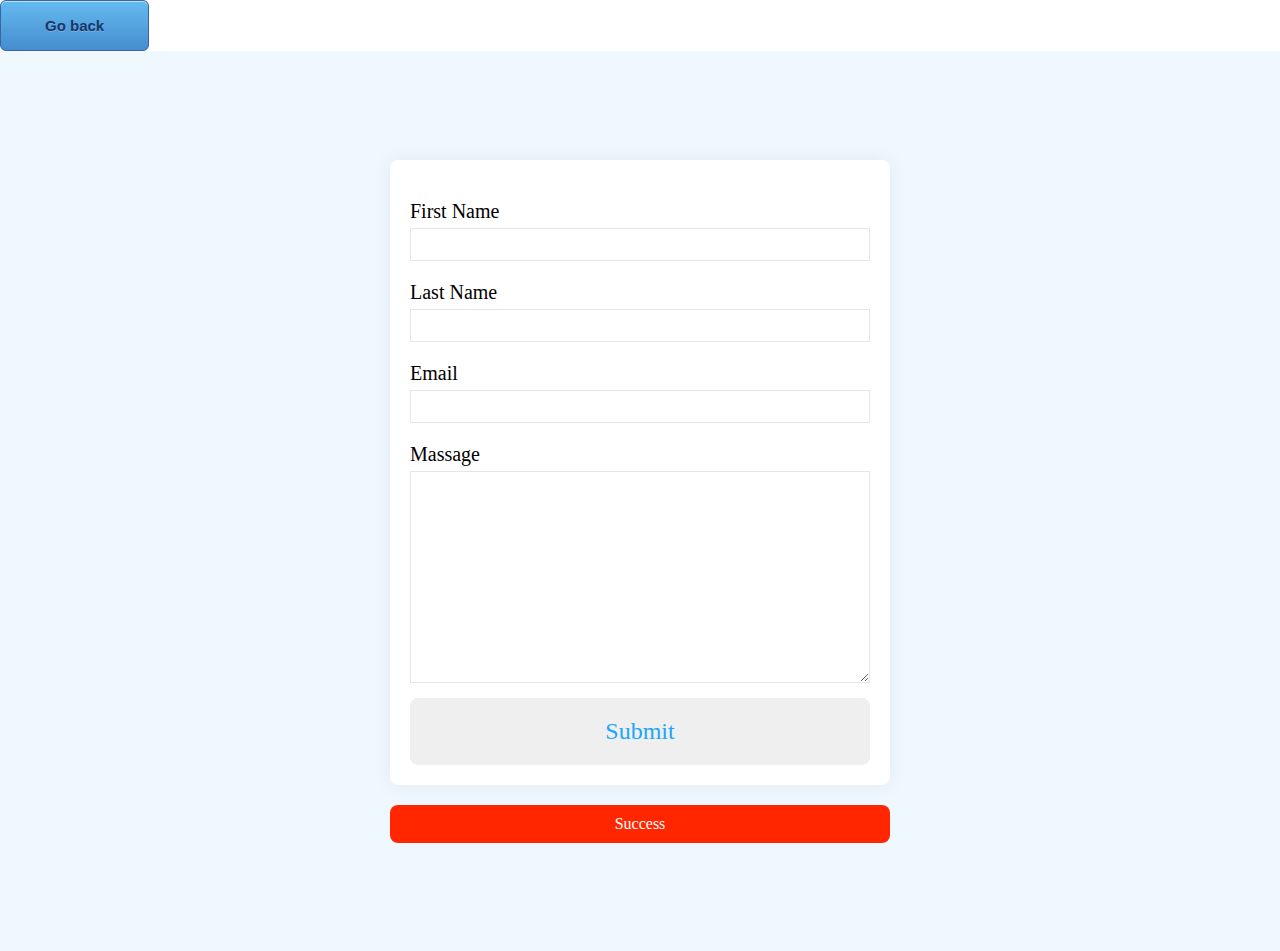
<file: index5.html>
<!DOCTYPE html>
<html lang="en">
<head>
    <meta charset="UTF-8">
    <meta http-equiv="X-UA-Compatible" content="IE=edge">
    <meta name="viewport" content="width=device-width, initial-scale=1.0">
    <title>Email</title>
    <link rel="stylesheet" href="style1.css">
</head>
<body>
    <a href="index.html" class="myButton">Go back</a>
    <section>
        <div class="container">
          <form action="https://formsubmit.co/marcushenriksen05@gmail.com" method="POST">
            <input type="hidden" name="_next" value="https://yourdomain.co/thanks.html">

            <div class="form-group">
                <label for="FirstName">First Name</label>
                <input type="text" id="firstName" name="firstName">
            </div>

            <div class="form-group">
                <label for="LatsName"> Last Name</label>
                <input type="text" id="LastName" name="LastName">
            </div>

            <div class="form-group">
                <label for="email">Email</label>
                <input type="email" id="email" name="email">
            </div>

            <div class="form-group">
                <label for="massage">Massage</label>
                <textarea name="message" id="message" cols="30" rows="10"></textarea>
            </div>
            <button type="submit">Submit</button>
          </form>  
        </div>
        <div id="status" class="error">Success</div>
    </section>
</body>
</html>
</file>
<file: style1.css>
*{
    padding: 0;
    margin: 0;
    box-sizing: border-box;
}
body{
    font-family: 'montserrat';
}
section{
    height: 100vh;
    width: 100%;
    background-color: aliceblue;
    display: flex;
    align-items: center;
    justify-content: center;
    flex-direction: column;
}
.container{
    width: 90%;
    max-width: 500px;
    margin: 0 auto;
    padding: 20px;
    box-shadow: 0px 0px 20px #00000010;
    background-color: white;
    border-radius: 8px;
    margin-bottom: 20px;
}
.form-group{
    width: 100%;
    margin-top: 20px;
    font-size: 20px;
}
.form-group input,
.form-group textarea{
    width: 100%;
    padding: 5px;
    font-size: 18px;
    border: 1px solid rgb(128, 128, 128, 0.199);
    margin-top: 5px;
}

textarea{
    resize: vertical;
}
button[type="submit"]{
    width: 100%;
    border: none;
    outline: none;
    padding: 20px;
    font-size: 24px;
    border-radius: 8px;
    font-family: 'Montserrat';
    color:rgb(27, 166, 247) ;
    text-align: center;
    cursor: pointer;
    margin-top: 10px;
    transition: .3s ease background-color;
}
button[type="submit"]:hover{
    background-color: rgb(214, 226, 236);
}
#status{
    width: 90%;
    max-width: 500px;
    text-align: center;
    padding: 10px;
    margin: 0 auto;
    border-radius: 8px;
}
#status.success{
    background-color: rgba(240, 180, 102, 0.842) ;
    animation: status 4s ease forwards;
}
#status.error{
    background-color: rgb(255, 38, 0) ;
    color: white;
    animation: status 4s ease forwards;
}
@keyframes status{
    0%{
        opacity: 1;
        pointer-events: all;
    }
    90%{
        opacity: 1;
        pointer-events: all;
    }
    100%{
        opacity: 0;
        pointer-events: none;
    }
}
.myButton {
	box-shadow:inset 0px 1px 0px 0px #bee2f9;
	background:linear-gradient(to bottom, #63b8ee 5%, #468ccf 100%);
	background-color:#63b8ee;
	border-radius:6px;
	border:1px solid #3866a3;
	display:inline-block;
	cursor:pointer;
	color:#14396a;
	font-family:Arial;
	font-size:15px;
	font-weight:bold;
	padding:16px 44px;
	text-decoration:none;
	text-shadow:0px 1px 0px #7cacde;
}

}
.myButton:hover {
	background:linear-gradient(to bottom, #468ccf 5%, #63b8ee 100%);
	background-color:#468ccf;
}
.myButton:active {
	position:relative;
	top:1px;
</file>
